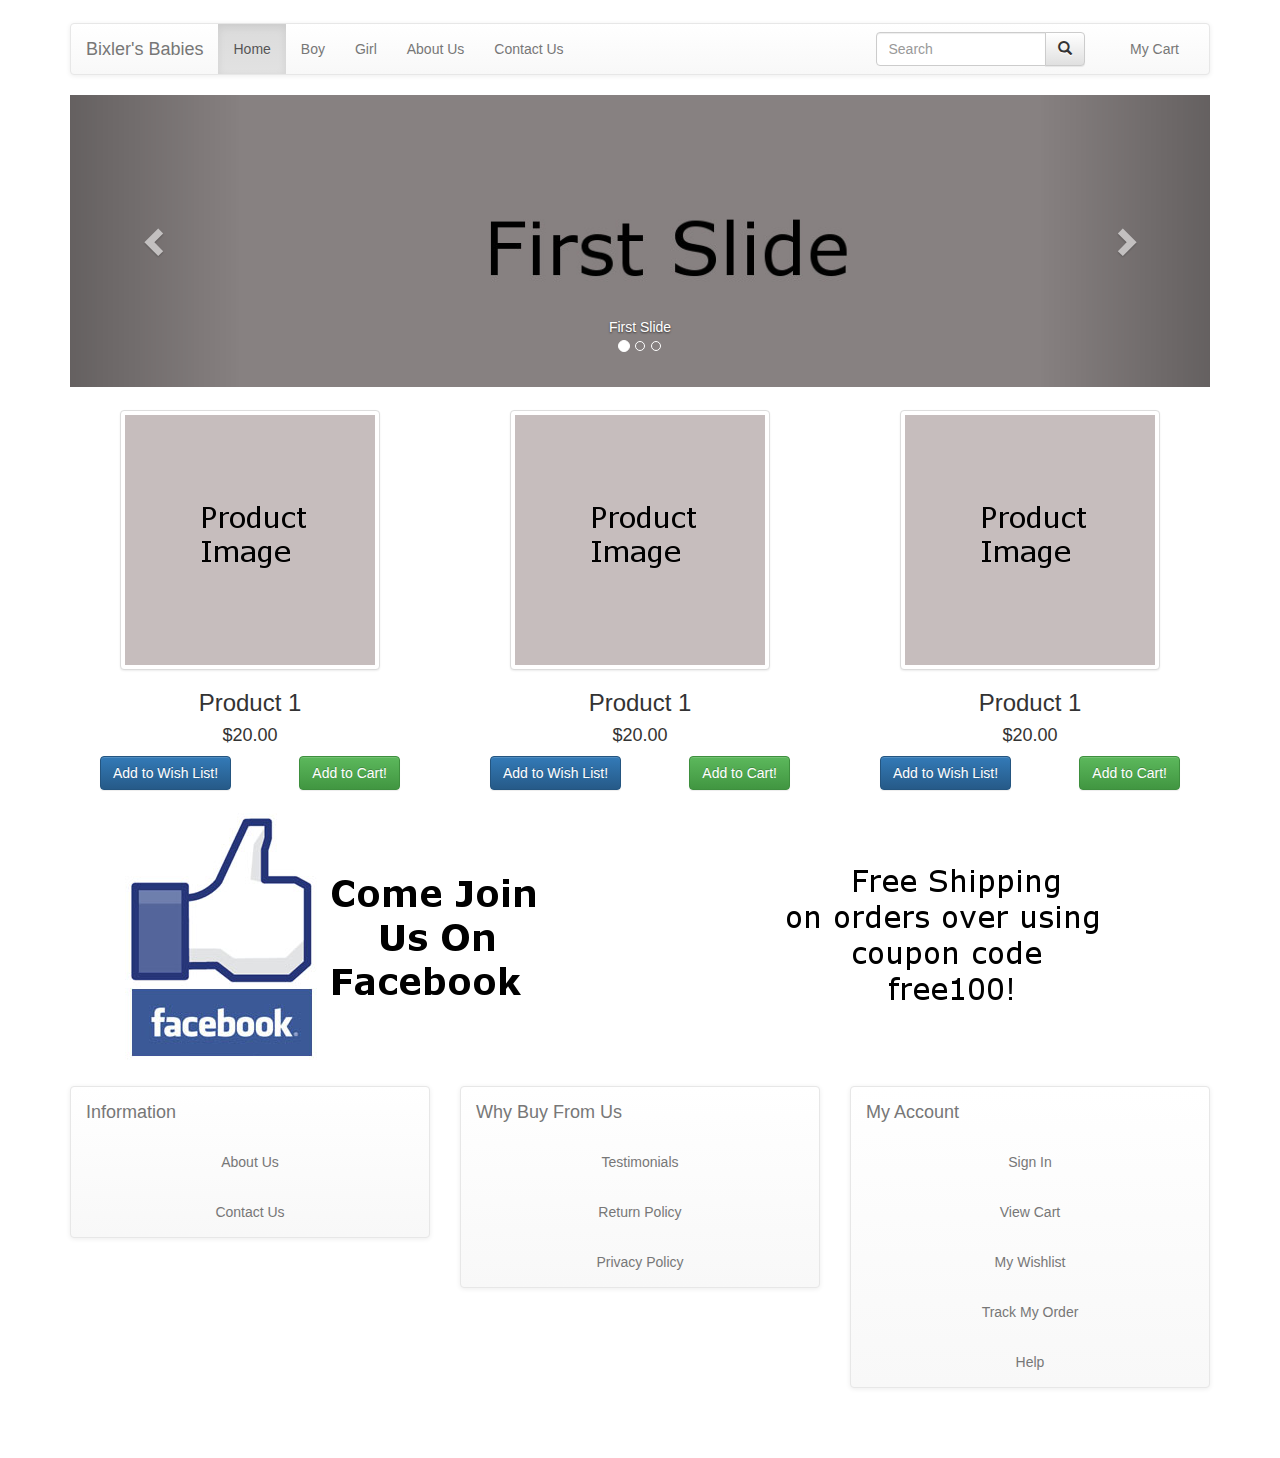
<file: first_design/index.html>
<!DOCTYPE html>
<html lang="en">
    <head>
        <meta charset="uft-8" />
        <meta http-equiv="X-UA-Compatible" content="IE-edge" />
        <meta name="viewport" content="width=device-width, initial-scale=1" />
        <title>Bixler's Babies</title>

        <link rel="stylesheet" type="text/css" href="bower_components/bootstrap/dist/css/bootstrap.min.css">
        <link rel="stylesheet" type="text/css" href="bower_components/bootstrap/dist/css/bootstrap-theme.min.css" />
        <link rel="stylesheet" type="text/css" href="css/custom.css" />
    </head>
    <body>
        <div class="container">
            <div class="masthead">
                <nav class="navbar navbar-default">
                    <div class="container-fluid" id="navfluid">
                        <div class="navbar-header">
                            <button type="button" class="navbar-toggle" data-toggle="collapse" data-target="#navigationbar">
                                <span class="sr-only">Toggle navigation</span>
                                <span class="icon-bar"></span>
                                <span class="icon-bar"></span>
                                <span class="icon-bar"></span>
                            </button>
                            <a href="/" class="navbar-brand">Bixler's Babies</a>
                        </div>
                        <div  class="collapse navbar-collapse" id="navigationbar">
                            <ul class="nav navbar-nav">
                                <li class="active"><a href="#">Home</a></li>
                                <li><a href="#">Boy</a></li>
                                <li><a href="#">Girl</a></li>
                                <li><a href="#">About Us</a></li>
                                <li><a href="#">Contact Us</a></li>
                            </ul>
                            <ul class="nav navbar-nav navbar-right">
                                <li></li>
                                <li><a href="#">My Cart</a></li>
                            </ul>
                            <div class="col-sm-3 col-md-3 pull-right">
                                <form class="navbar-form" role="search">
                                    <div class="input-group">
                                        <input type="text" class="form-control" placeholder="Search" name="srch-term" id="srch-term">
                                        <div class="input-group-btn">
                                            <button class="btn btn-default" type="submit"><i class="glyphicon glyphicon-search"></i></button>
                                        </div>
                                    </div>
                                </form>
                            </div>
                        </div>
                    </div>
                </nav>
            </div>

            <div id="carousel-example-generic" class="carousel slide" data-ride="carousel">
                <!-- Indicators -->
                <ol class="carousel-indicators">
                    <li data-target="#carousel-example-generic" data-slide-to="0" class="active"></li>
                    <li data-target="#carousel-example-generic" data-slide-to="1"></li>
                    <li data-target="#carousel-example-generic" data-slide-to="2"></li>
                </ol>

                <!-- Wrapper for slides -->
                <div class="carousel-inner" role="listbox">
                    <div class="item active">
                        <img src="images/slides/first_slide.jpg" />
                        <div class="carousel-caption">
                            First Slide
                        </div>
                    </div>
                    
                    <div class="item">
                        <img src="images/slides/second_slide.jpg" />
                        <div class="carousel-caption">
                            Second Slide
                        </div>
                    </div>

                    <div class="item">
                        <img src="images/slides/third_slide.jpg" />
                        <div class="carousel-caption">
                            Third Slide
                        </div>
                    </div>

                    <!-- Controls -->
                    <a class="left carousel-control" href="#carousel-example-generic" role="button" data-slide="prev">
                        <span class="glyphicon glyphicon-chevron-left" aria-hidden="true"></span>
                        <span class="sr-only">Previous</span>
                    </a>
                    <a class="right carousel-control" href="#carousel-example-generic" role="button" data-slide="next">
                        <span class="glyphicon glyphicon-chevron-right" aria-hidden="true"></span>
                        <span class="sr-only">Next</span>
                    </a>
                </div>
            </div>

            <div class="row specials">
                <div class="col-md-4">
                    <div class="product center-block">
                        <img src="images/sample-product.png" class="img-responsive img-thumbnail" />
                        <h3 class="name">
                            Product 1
                        </h3>
                        <h4 class="price">
                            $20.00
                        </h4>
                        <div class="buttons">
                            <button type="button" class="btn btn-success pull-right">Add to Cart!</button>
                            <button type="button" class="btn btn-primary pull-left">Add to Wish List!</button>
                        </div>
                    </div>
                </div>
                <div class="col-md-4">
                    <div class="product center-block">
                        <img src="images/sample-product.png" class="img-responsive img-thumbnail" />
                        <h3 class="name">
                            Product 1
                        </h3>
                        <h4 class="price">
                            $20.00
                        </h4>
                        <div class="buttons">
                            <button type="button" class="btn btn-success pull-right">
                                Add to Cart!
                            </button>
                            <button type="button" class="btn btn-primary pull-left">Add to Wish List!</button>
                        </div>
                    </div>
                </div>
                <div class="col-md-4">
                    <div class="product center-block">
                        <img src="images/sample-product.png" class="img-responsive img-thumbnail" />
                        <h3 class="name">
                            Product 1
                        </h3>
                        <h4 class="price">
                            $20.00
                        </h4>
                        <div class="buttons">
                            <button type="button" class="btn btn-success pull-right">Add to Cart!</button>
                            <button type="button" class="btn btn-primary pull-left">Add to Wish List!</button>
                        </div>
                    </div>
                </div>
            </div>

            <div class="row ads">
                <div class="col-md-6">
                    <img src="images/facebook.png" class="img-responsive center-block" />
                </div>
                <div class="col-md-6">
                    <img src="images/freeshipping.png" class="img-responsive center-block" />
                </div>
            </div>

            <div class="row footer">
                <div class="col-md-4">
                    <nav class="navbar navbar-default">
                        <div class="navbar-header">
                            <a href="#" class="navbar-brand">Information</a>
                            <button type="button" class="navbar-toggle" data-toggle="collapse" data-target=".navbar-collapse">
                                <span class="icon-bar"></span>
                                <span class="icon-bar"></span>
                                <span class="icon-bar"></span>
                            </button>
                        </div>
                        <div class="navbar-collapse collapse">
                            <ul class="nav navbar-nav">
                                <li><a href="#">About Us</a></li>
                                <li><a href="#">Contact Us</a></li>
                            </ul>
                        </div> 
                    </nav>
                </div>

                <div class="col-md-4">
                    <nav class="navbar navbar-default">
                        <div class="navbar-header">
                            <a href="#" class="navbar-brand">Why Buy From Us</a>
                            <button type="button" class="navbar-toggle" data-toggle="collapse" data-target=".navbar-collapse">
                                <span class="icon-bar"></span>
                                <span class="icon-bar"></span>
                                <span class="icon-bar"></span>
                            </button>
                        </div>
                        <div class="navbar-collapse collapse">
                            <ul class="nav navbar-nav">
                                <li><a href="#">Testimonials</a></li>
                                <li><a href="#">Return Policy</a></li>
                                <li><a href="#">Privacy Policy</a></li>
                            </ul>
                        </div> 
                    </nav>
                </div>

                <div class="col-md-4">
                    <nav class="navbar navbar-default">
                        <div class="navbar-header">
                            <a href="#" class="navbar-brand">My Account</a>
                            <button type="button" class="navbar-toggle" data-toggle="collapse" data-target=".navbar-collapse">
                                <span class="icon-bar"></span>
                                <span class="icon-bar"></span>
                                <span class="icon-bar"></span>
                            </button>
                        </div>
                        <div class="navbar-collapse collapse">
                            <ul class="nav navbar-nav">
                                <li><a href="#">Sign In</a></li>
                                <li><a href="#">View Cart</a></li>
                                <li><a href="#">My Wishlist</a></li>
                                <li><a href="#">Track My Order</a></li>
                                <li><a href="#">Help</a></li>
                            </ul>
                        </div> 
                    </nav>
                </div>
            </div>
        </div>
        <script type="text/javascript" src="bower_components/jquery/dist/jquery.min.js"></script>
        <script type="text/javascript" src="bower_components/bootstrap/dist/js/bootstrap.min.js"></script>
    </body>
</html>
</file>
<file: first_design/css/custom.css>
.show-grid div {
    border: 1px solid black;
}
.masthead {
    margin-top: 2%;
}
.specials, .ads, .footer {
    margin-top: 2%;
    text-align: center
}
.specials .product {
    max-width: 300px;
}
body {
    padding-bottom: 50px
}


.footer .navbar-header {
    float: none;
}
.footer .navbar-toggle {
    display: block;
}
.footer .navbar-nav {
    float: none!important;
}
.footer .navbar-nav>li {
  float: none;
}
@media (min-width: 768px) {
    .footer .navbar-header button {
        display: none
    }
}
</file>
